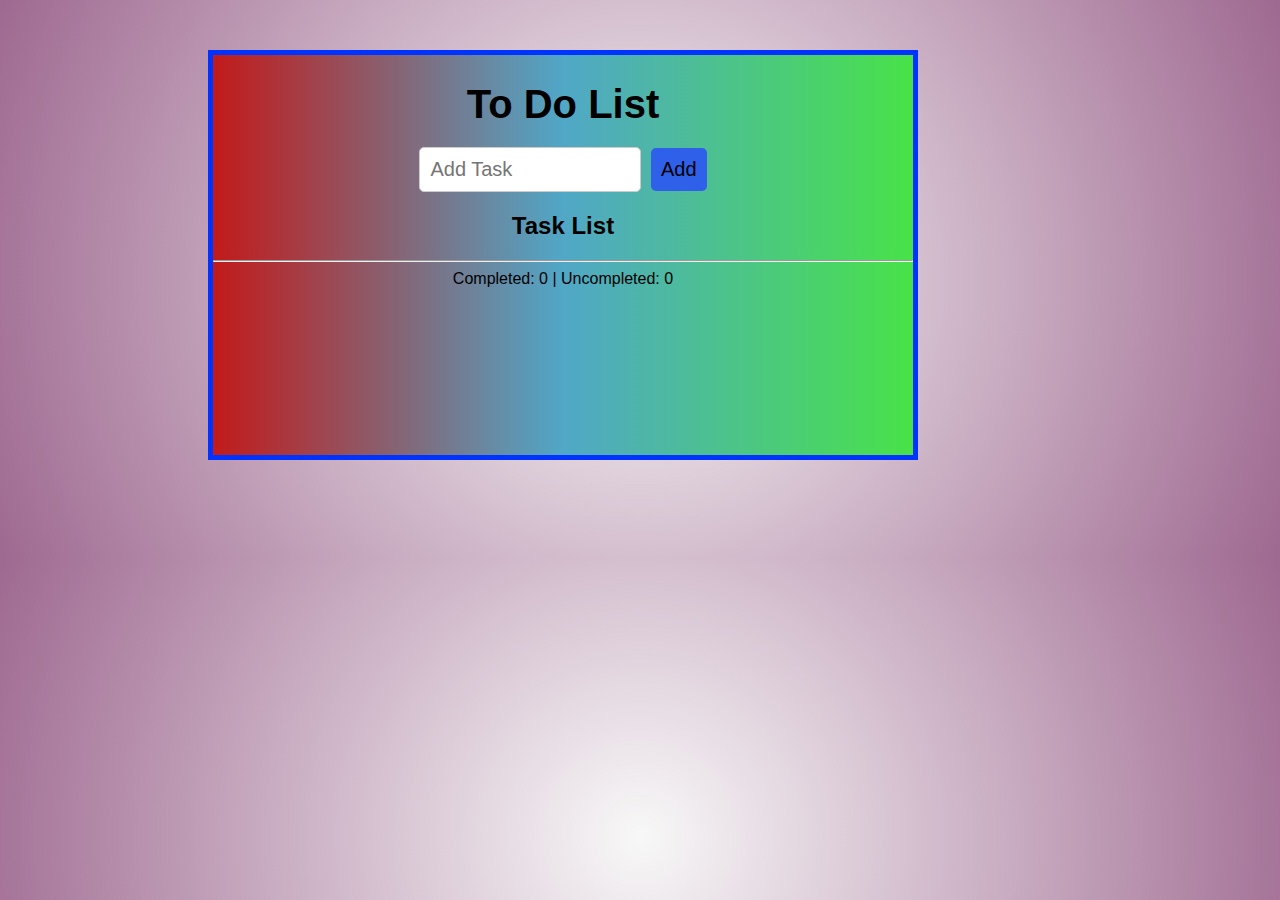
<file: index.html>
<!DOCTYPE html>
<html lang="en">
<head>
    <meta charset="UTF-8">
    <meta name="viewport" content="width=device-width, initial-scale=1.0">
    <title>Document-2</title>
    <link rel="stylesheet" href="assign2.css">
</head>
<body><div id="soon">
    <div id="Todo-container">
        <div id="header">
            <h1>To Do List</h1>
        </div>
   
        <div id="todo-form">
        <input type="text "  class="input-item" name="input_box"id="input-box" placeholder="Add Task"/>
        <button id="input-button" onclick="addTask()">Add</button>
          <!-- task list -->
          <h2>Task List</h2>
          <ul id="list-container"></ul>
          <hr />
<!-- task list counter -->
        <div class="counter-container">
            <div id="task-counters">
              Completed: <span id="completed-counter">0</span> | Uncompleted:
             <span id="uncompleted-counter">0</span>
            </div> 
        </div>
        </div>
    </div></div>
    <script src="assign2.js"></script>
    
</body>
</html>
</file>
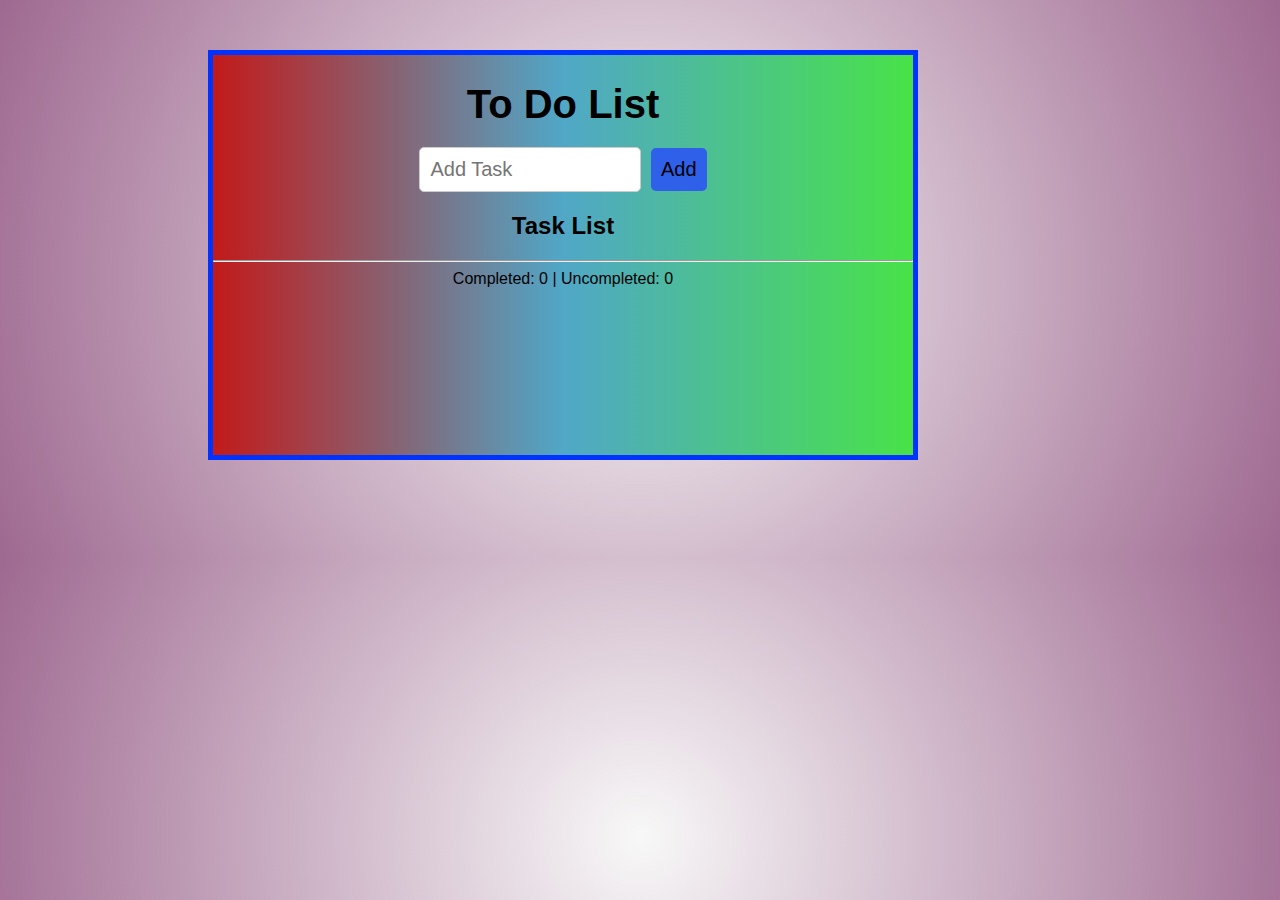
<file: assign2.html>
<!DOCTYPE html>
<html lang="en">
<head>
    <meta charset="UTF-8">
    <meta name="viewport" content="width=device-width, initial-scale=1.0">
    <title>Document-2</title>
    <link rel="stylesheet" href="assign2.css">
</head>
<body><div id="soon">
    <div id="Todo-container">
        <div id="header">
            <h1>To Do List</h1>
        </div>
   
        <div id="todo-form">
        <input type="text "  class="input-item" name="input_box"id="input-box" placeholder="Add Task"/>
        <button id="input-button" onclick="addTask()">Add</button>
          <!-- task list -->
          <h2>Task List</h2>
          <ul id="list-container"></ul>
          <hr />
<!-- task list counter -->
        <div class="counter-container">
            <div id="task-counters">
              Completed: <span id="completed-counter">0</span> | Uncompleted:
             <span id="uncompleted-counter">0</span>
            </div> 
        </div>
        </div>
    </div></div>
    <script src="assign2.js"></script>
    
</body>
</html>
</file>
<file: assign2.css>
#soon{
    height: 400px;
    width: 700px;
    background:linear-gradient(90deg,rgb(194, 26, 26),rgb(80, 167, 199),rgb(72, 226, 72));
    border:5px solid #0033ff;
    margin-left: 200px;
    overflow:scroll;
    
}
.completed {
    text-decoration: line-through;
    color: gray;
    border: 1px solid gray;
  }

  body { 
    height: 500px;
    width: 1000px;
    background: rgb(0,0,0);
    background: radial-gradient(circle, rgba(0,0,0,0.028124999999999956) 0%, rgba(96, 8, 73, 0.608) 100%);
    font-family: Arial, sans-serif;
    text-align: center;
    margin-top: 50px;
  }

  #todo-container {
    background: rgb(41, 33, 33);
    width: 400px;
    margin: 0 auto;
    border: 2px solid #0033ff;
    padding: 20px;
    color: white;
    border-radius: 15px;
    
  }
  #todo-container {
    background: rgb(41, 33, 33);
    width: 400px;
    margin: 0 auto;
    border: 2px solid #0033ff;
    padding: 20px;
    color: white;
    border-radius: 15px;
  }
  #header {
    margin: 5px;
    font-size: 20px;
    text-align: center;
  }
  
  h1 {
    margin-bottom: 20px; 
  }
  
  #input-box {
    width: 200px;
    padding: 10px;
    border: 1px solid #ccc;
    border-radius: 5px;
    margin-right: 5px;
    font-size: 20px;
  }
  
  #input-button {
    font-size: 20px;
    cursor: pointer;
    transition: 0.4s;
    padding: 10px;
    border: none;
    border-radius: 5px;
    background-color: #2e60ea;
  }
  
  #input-button:hover {
    background-color: #9eb7fd; 
  }
  ul {
    list-style: none;
    padding: 0;
    margin-top: 20px;
    text-align:left;
  
  }
  
  li {
  border: 1px solid white;
  border-radius: 5px;
  margin-bottom: 10px;
  padding: 10px;
  margin-top: 10px;
  }
  
  .edit-btn, .delete-btn {
    float: right;
    color:crimson;
    cursor: pointer;
    margin: 3px 5px;
    border: none;
    padding: 3px 5px;
    background: none;
  } 
  
  .completed {
    text-decoration: line-through;
    color: gray;
    border: 1px solid gray;
  }
</file>
